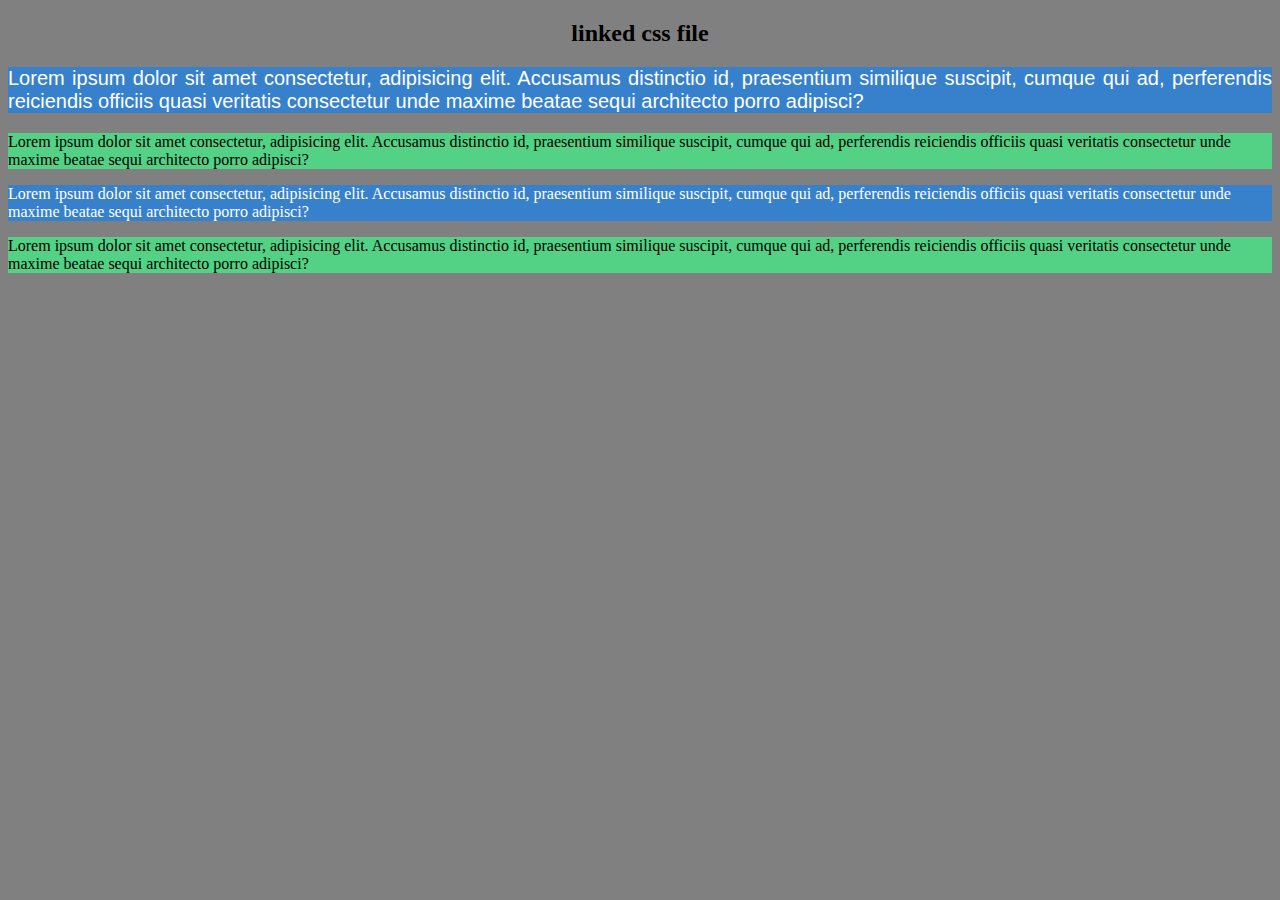
<file: webdev/3/index.html>
<!DOCTYPE html>
<html lang="en">
<head>
    <meta charset="UTF-8">
    <meta name="viewport" content="width=device-width, initial-scale=1.0">
    <title>css linked</title>
    <link rel="stylesheet" href="pp1.css">
    
</head>
<body>
    <h2>linked css file</h2>
    
    <p id="p1" class="odd">Lorem ipsum dolor sit amet consectetur, adipisicing elit. Accusamus distinctio id, praesentium similique suscipit, cumque qui ad, perferendis reiciendis officiis quasi veritatis consectetur unde maxime beatae sequi architecto porro adipisci?</p>
    <p id="p2" class="even">Lorem ipsum dolor sit amet consectetur, adipisicing elit. Accusamus distinctio id, praesentium similique suscipit, cumque qui ad, perferendis reiciendis officiis quasi veritatis consectetur unde maxime beatae sequi architecto porro adipisci?</p>
    <p id="p3" class="odd">Lorem ipsum dolor sit amet consectetur, adipisicing elit. Accusamus distinctio id, praesentium similique suscipit, cumque qui ad, perferendis reiciendis officiis quasi veritatis consectetur unde maxime beatae sequi architecto porro adipisci?</p>
    <p id="p4" class="even">Lorem ipsum dolor sit amet consectetur, adipisicing elit. Accusamus distinctio id, praesentium similique suscipit, cumque qui ad, perferendis reiciendis officiis quasi veritatis consectetur unde maxime beatae sequi architecto porro adipisci?</p>

</body>
</html>
</file>
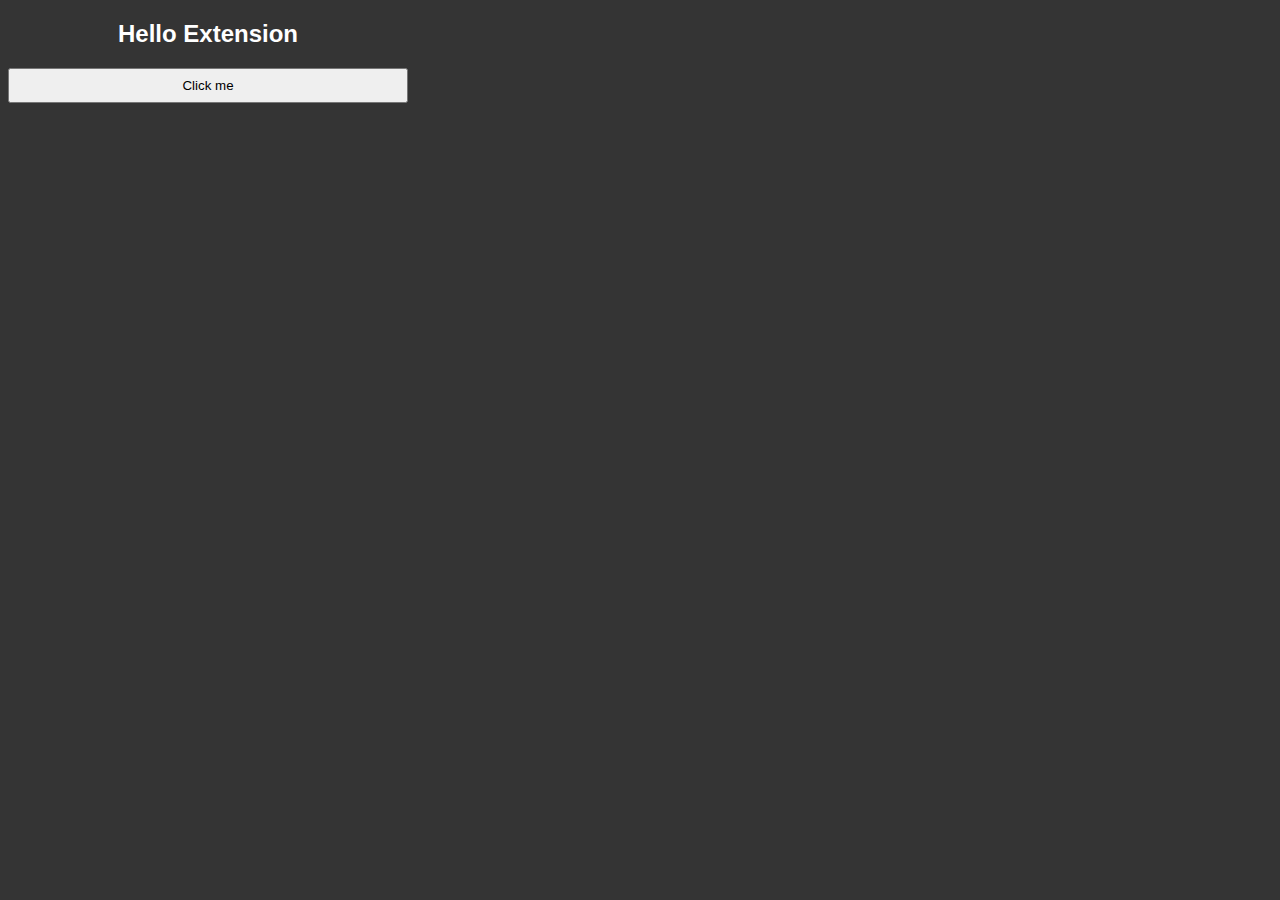
<file: webdev/4/popup.html>
<!DOCTYPE html>
<html>
<head>
  <link rel="stylesheet" href="style.css">
</head>
<body>
  <h2>Hello Extension </h2>
  <button id="btn">Click me</button>

  <script src="popup.js"></script>
</body>
</html>
</file>
<file: webdev/3/pp1.css>
body {
    background-color:gray;
}

h2{
    text-align: center;
    color: rgb(0, 0, 0);
}

#p1{
    font-size: 20px;
    font-family: Arial, Helvetica, sans-serif;
    text-align: justify;
}
.odd {
    background-color: #3781cc;
    color: white;

}

.even {
    background-color: #53d185;
}
</file>
<file: webdev/4/style.css>
h2 {
  color: white;
  margin-top: 20px;
}
body {
  width: 400px;
  height: 300px;
  font-family: Arial, sans-serif;
  text-align: center;
  background-color: rgb(52, 52, 52);
}

button {
  width: 400px;
  padding: 8px;
  cursor: pointer;
}
</file>
